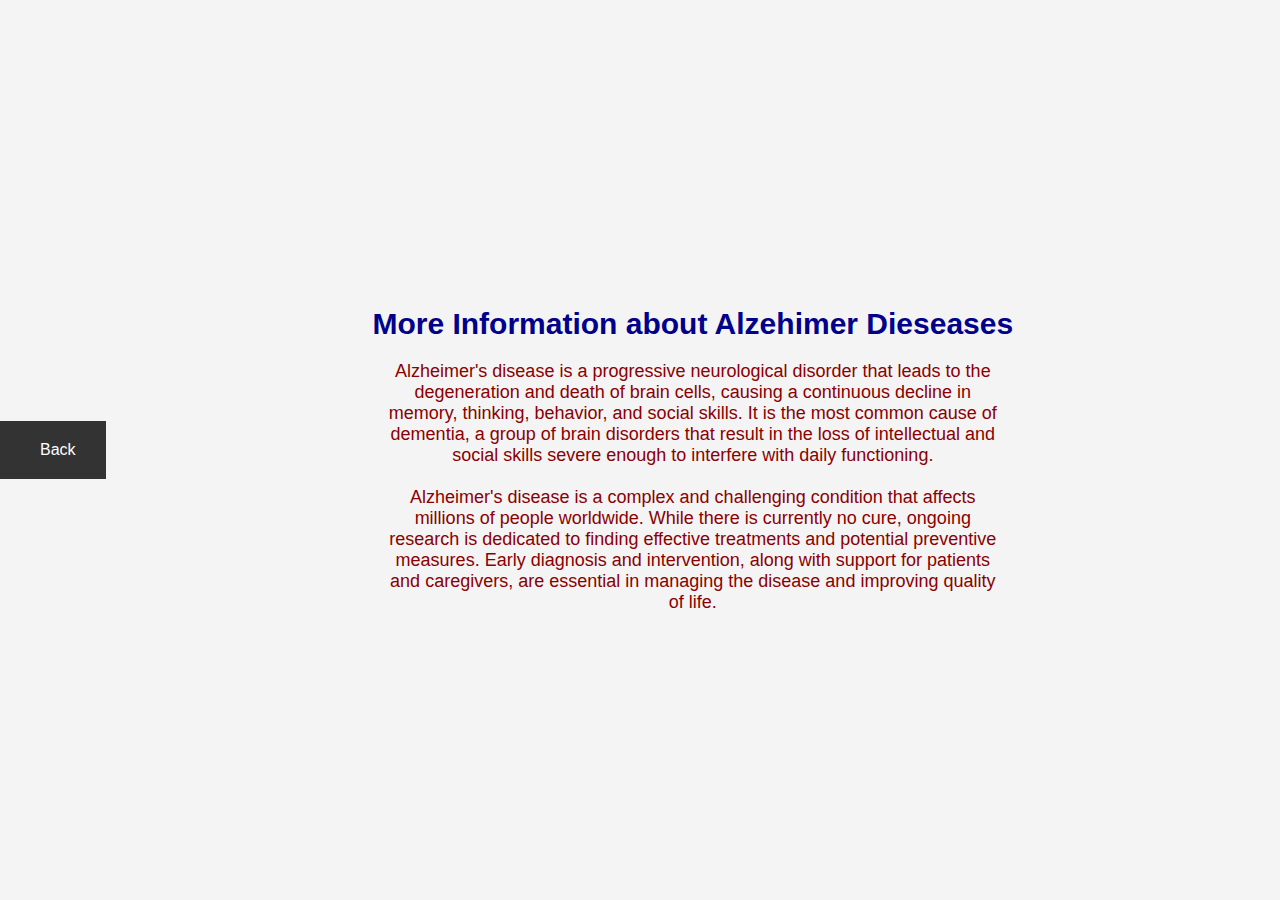
<file: aboutus.html>
<!DOCTYPE html>
<html lang="en">
  <head>
    <meta charset="UTF-8" />
    <meta name="viewport" content="width=device-width, initial-scale=1.0" />
    <title>More Information</title>
    <link rel="stylesheet" href="style.css" />
    <style>
      p {
        width: 60%;
        margin: 0 auto;
      }
      h1 {
        color: darkblue;
      }
      p {
        color: darkred;
      }
    </style>
  </head>
  <body>
    <div class="background-img1">
      <div class="navbar">
        <button onclick="window.location.href='runtime.html'">Back</button>
      </div>
      <div class="container">
        <h1>More Information about Alzehimer Dieseases</h1>
        <p>
          Alzheimer's disease is a progressive neurological disorder that leads
          to the degeneration and death of brain cells, causing a continuous
          decline in memory, thinking, behavior, and social skills. It is the
          most common cause of dementia, a group of brain disorders that result
          in the loss of intellectual and social skills severe enough to
          interfere with daily functioning.
          <br />
          <br />
          Alzheimer's disease is a complex and challenging condition that
          affects millions of people worldwide. While there is currently no
          cure, ongoing research is dedicated to finding effective treatments
          and potential preventive measures. Early diagnosis and intervention,
          along with support for patients and caregivers, are essential in
          managing the disease and improving quality of life.
        </p>
      </div>
    </div>
  </body>
</html>
</file>
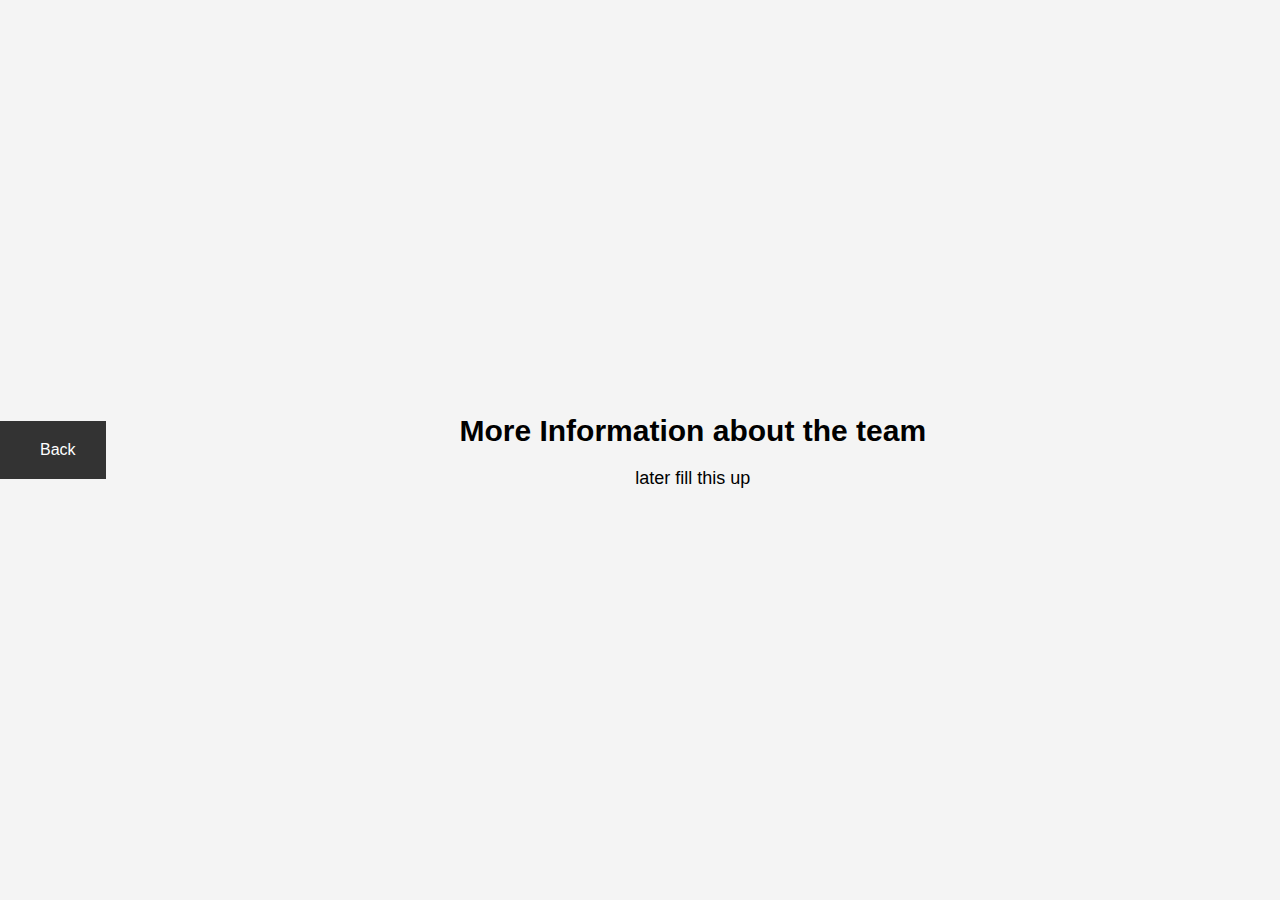
<file: more.html>
<!DOCTYPE html>
<html lang="en">
  <head>
    <meta charset="UTF-8" />
    <meta name="viewport" content="width=device-width, initial-scale=1.0" />
    <title>More Information</title>
    <link rel="stylesheet" href="style.css" />
  </head>
  <body>
    <div class="background-img1">
      <div class="navbar">
        <button onclick="window.location.href='runtime.html'">Back</button>
      </div>
      <div class="container">
        <h1>More Information about the team</h1>
        <p>later fill this up</p>
      </div>
    </div>
  </body>
</html>
</file>
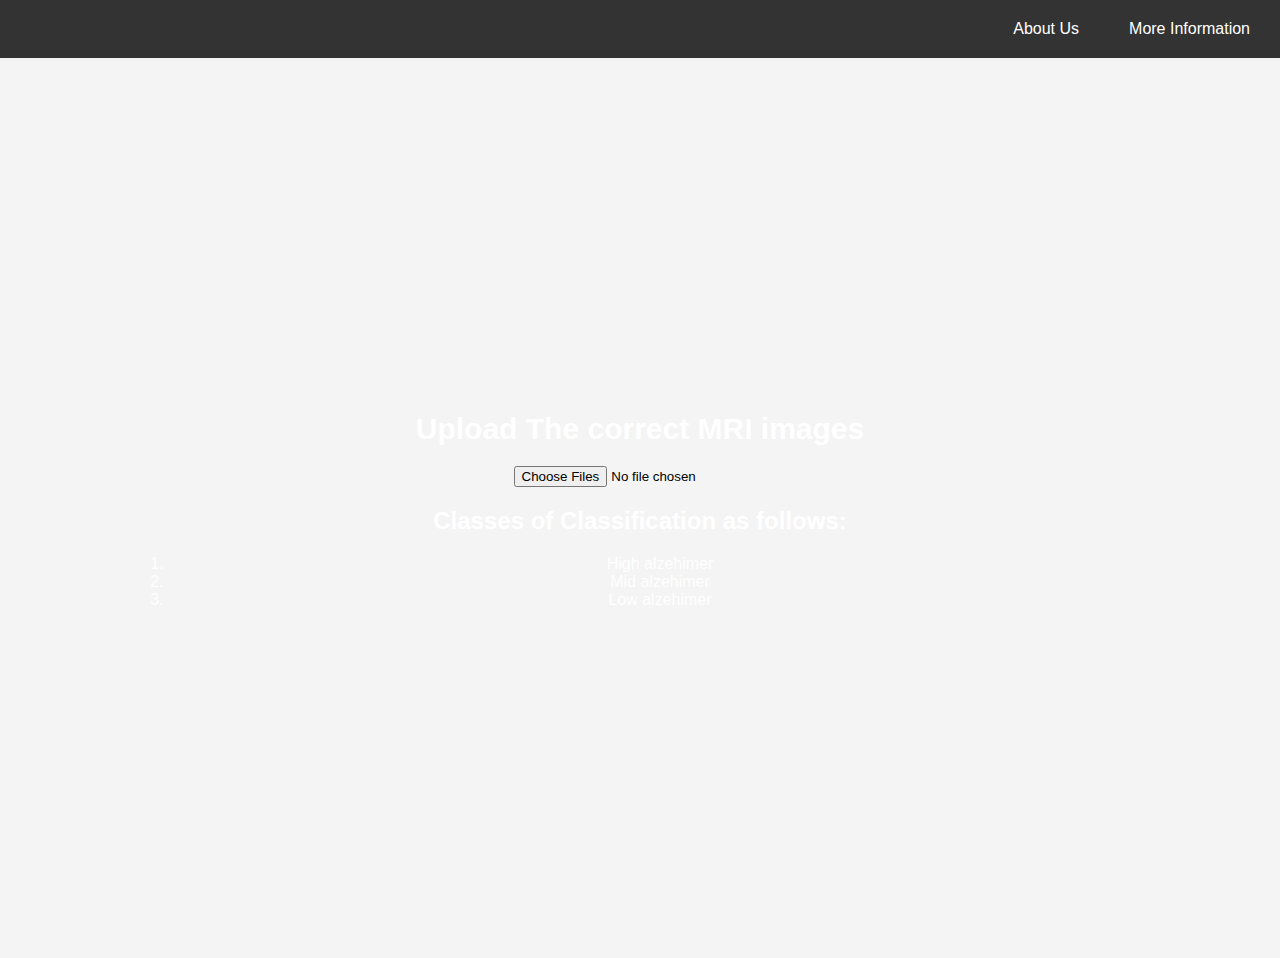
<file: runtime.html>
<!DOCTYPE html>
<html lang="en">
  <head>
    <meta charset="UTF-8" />
    <meta name="viewport" content="width=device-width, initial-scale=1.0" />
    <title>Next Page</title>
    <link rel="stylesheet" href="style.css" />
    <style>
      h1,h2 {
        color: white;
      }
      ol{
        color: white;
      }
    </style>
  </head>
  <body>
    <div class="navbar">
      <button onclick="window.location.href=' more.html'">About Us</button>
      <button onclick="window.location.href='aboutus.html'">More Information</button>
      </button>
    </div>
    <div class="background-img">
    <div class="container">
      <h1>Upload The correct MRI images</h1>
      <input type="file" id="fileInput" multiple />
      <h2>Classes of Classification as follows:</h2>
      <ol>
        <li>High alzehimer</li>
        <li>Mid alzehimer</li>
        <li>Low alzehimer</li>
      </ol>
    </div>
    </div>
  </body>
</html>
</file>
<file: style.css>
body {
  font-family: Arial, sans-serif;
  background-color: #f4f4f4;
  margin: 0;
  padding: 0;
}

.container {
  text-align: center;
  margin-top: 10%;
}

button {
  background-color: #4caf50;
  color: white;
  padding: 10px 20px;
  border: none;
  border-radius: 5px;
  cursor: pointer;
  font-size: 16px;
}

button:hover {
  background-color: #45a049;
}

.navbar {
  display: flex;
  justify-content: flex-end;
  background-color: #333;
  padding: 10px;
}

.navbar button {
  background-color: #333;
  color: white;
  padding: 10px 20px;
  border: none;
  cursor: pointer;
  font-size: 16px;
  margin-left: 10px;
}

.navbar button:hover {
  background-color: #ddd;
  color: black;
}

body {
  font-family: Arial, sans-serif;
  margin: 0;
  padding: 0;
}

.navbar {
  background-color: #333;
  color: #fff;
  padding: 10px;
}

.navbar button {
  background-color: transparent;
  border: none;
  color: #fff;
  font-size: 16px;
  cursor: pointer;
}

.container {
  width: 80%;
  margin: 20px auto;
  text-align: center;
}

.container h1 {
  font-size: 30px;
}

.container p {
  font-size: 18px;
}

.background-image {
  background-image: url("https://th.bing.com/th/id/OIP.oQuShWGcih6Mpq2KbSLlPgHaEv?w=277&h=180&c=7&r=0&o=5&dpr=1.5&pid=1.7"); /* Replace 'light_background.jpg' with the path to your light-colored image */
  background-size: cover;
  background-position: center;
  background-repeat: no-repeat;
  height: 100vh;
  display: flex;
  justify-content: center;
  align-items: center;
  text-align: center;
}

.background-img {
  background-image: url("https://th.bing.com/th/id/OIP.sU5PBwQzQh-NK3z92VPJrgHaD2?w=346&h=180&c=7&r=0&o=5&dpr=1.5&pid=1.7"); /* Replace 'light_background.jpg' with the path to your light-colored image */
  background-size: cover;
  background-position: center;
  background-repeat: no-repeat;
  height: 100vh;
  display: flex;
  justify-content: center;
  align-items: center;
  text-align: center;
}

.background-img1 {
  background-image: url("https://th.bing.com/th/id/OIP.An05YDcPfj7pszILp7ed4gHaGo?w=172&h=180&c=7&r=0&o=5&dpr=1.5&pid=1.7"); /* Replace 'light_background.jpg' with the path to your light-colored image */
  background-size: cover;
  background-position: center;
  background-repeat: no-repeat;
  height: 100vh;
  display: flex;
  justify-content: center;
  align-items: center;
  text-align: center;
}
</file>
